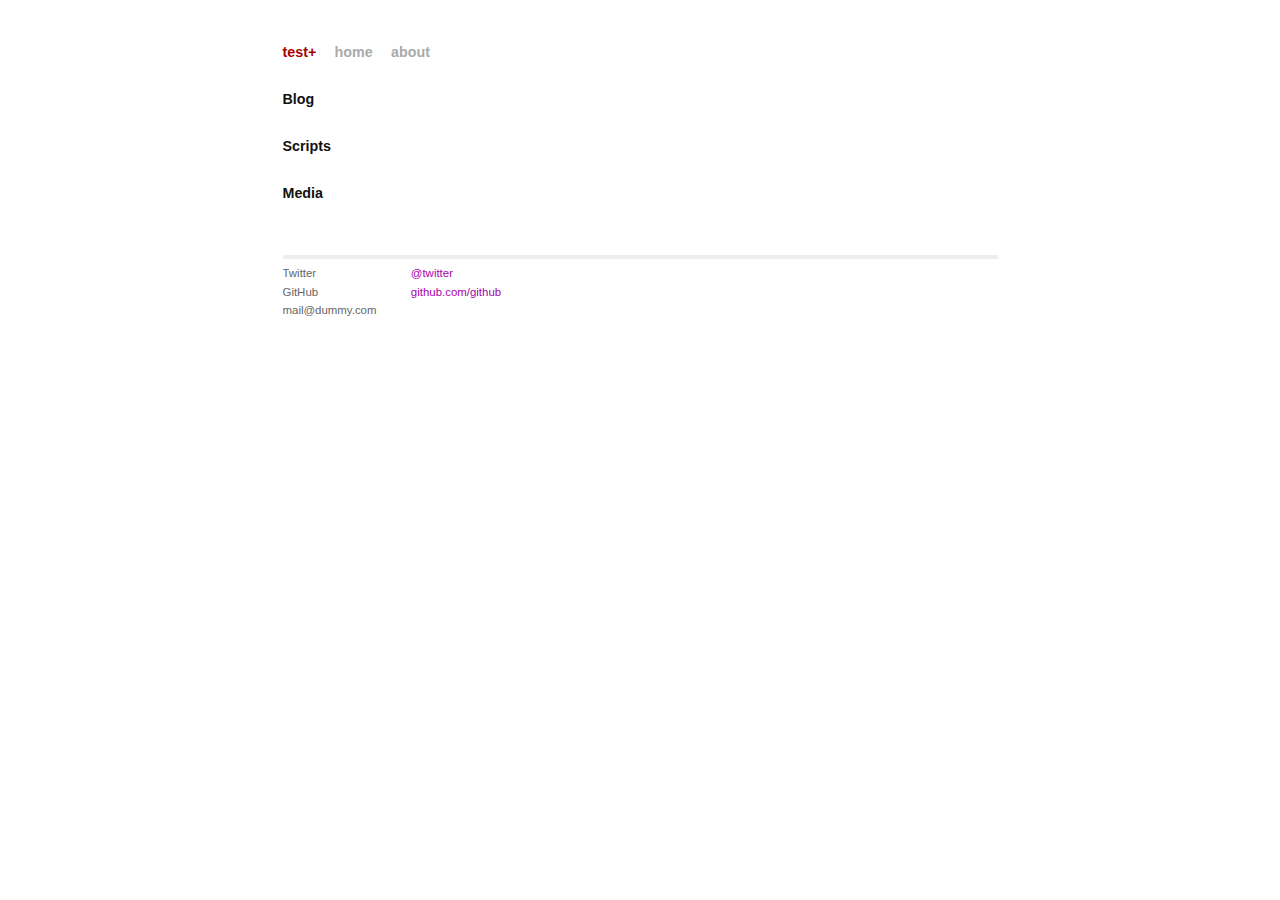
<file: blog/test/export/index.html>
<!DOCTYPE html>
<html>

  <head>
  <meta charset="utf-8">
  <meta http-equiv="X-UA-Compatible" content="IE=edge">
  <meta name="viewport" content="width=device-width, initial-scale=1">

  <title>test blog</title>
  <meta name="description" content="test descritpion">

  <link rel="stylesheet" type="text/css" href="css/main.css">
  <link rel="stylesheet" type="text/css" href="css/override.css">
</head>

<body>

<div class="site">
  <div class="header">
    <h1 class="title">
      <a href="/">test+</a>
    </h1> 

    <a class="extra" href="/">home</a>
    <a class="extra" href="/about">about</a>
  </div>
  
<div id="home">
  <div class="wrapper">
    <div class="home">

  <h1>Blog</h1>

  <ul class="posts">
    
      <!-- POST EXAMPLE
      <li>
        <span>10 Oct 2014</span>
         » 
          <a href="your-link.html">Title goes here</a>
      </li>
      -->

  </ul>

  

  <h1>Scripts</h1>

  <ul class="posts">
    
    <!-- SCRIPT EXAMPLE
    <li><span>29 Dec 2013</span> » <a href="your-link.py">Title of the script</a></li>
    -->

  </ul>

  <h1>Media</h1>
  <ul class="posts">

    <!-- LINKS / OTHER
    <li><span>14 Jan 2014</span> » <a href="external-link.com">Title / Website</a></li>  
    -->

  </ul>

</div>

      </div>

    </div>

    <div class="footer">
  <div class="contact">
    <p>
      Twitter
      <br>
      GitHub
      <br>
      mail@dummy.com
    </p>
  </div>

  <div class="contact">
    <p>
      <a href="https://twitter.com/twiiter">@twitter</a>
    <br>
      <a href="https://github.com/github">github.com/github</a>
    <br>
    </p>
  </div>
</div>
</file>
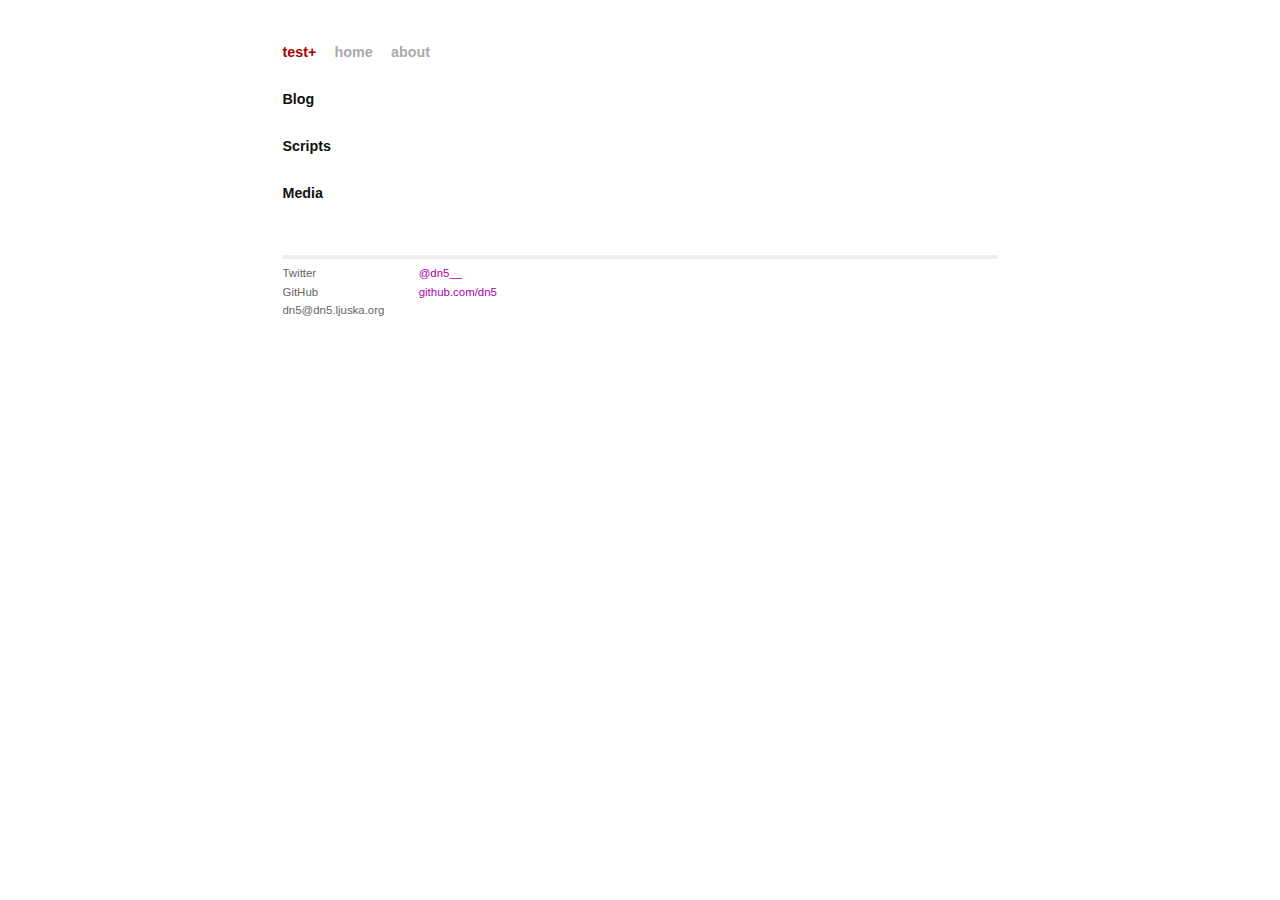
<file: blog/test/style/index.html>
<!DOCTYPE html>
<html>

  <head>
  <meta charset="utf-8">
  <meta http-equiv="X-UA-Compatible" content="IE=edge">
  <meta name="viewport" content="width=device-width, initial-scale=1">

  <title>test blog</title>
  <meta name="description" content="test descritpion">

  <link rel="stylesheet" href="css/main.css">
  <link rel="stylesheet" href="css/override.css">
</head>

<body>

<div class="site">
  <div class="header">
    <h1 class="title">
      <a href="/">test+</a>
    </h1> 

    <a class="extra" href="/">home</a>
    <a class="extra" href="/about">about</a>
  </div>
  
<div id="home">
  <div class="wrapper">
    <div class="home">

  <h1>Blog</h1>

  <ul class="posts">
    
      <!-- POST EXAMPLE
      <li>
        <span>10 Oct 2014</span>
         » 
          <a href="your-link.html">Title goes here</a>
      </li>
      -->

  </ul>

  

  <h1>Scripts</h1>

  <ul class="posts">
    
    <!-- SCRIPT EXAMPLE
    <li><span>29 Dec 2013</span> » <a href="your-link.py">Title of the script</a></li>
    -->

  </ul>

  <h1>Media</h1>
  <ul class="posts">

    <!-- LINKS / OTHER
    <li><span>14 Jan 2014</span> » <a href="external-link.com">Title / Website</a></li>  
    -->

  </ul>

</div>

      </div>

    </div>

    <div class="footer">
  <div class="contact">
    <p>
      Twitter
      <br>
      GitHub
      <br>
      dn5@dn5.ljuska.org
    </p>
  </div>

  <div class="contact">
    <p>
      <a href="https://twitter.com/dn5__">@dn5__</a>
    <br>
      <a href="https://github.com/dn5">github.com/dn5</a>
    <br>
    </p>
  </div>
</div>
</file>
<file: blog/test/export/css/override.css>
body {
    background-color: #FFF;
    font: small Helvetica, Arial, clean, sans-serif;
    text-align: center;
  }

  html {
    height: 100%;
  }

  * {
    margin: 0;
    padding: 0;
    max-width: 100%;
    max-height: 100%;
  }

  .site {
    font-size: 110%;
    text-align: justify;
    width: 50em;
    margin: 3em auto 2em;
    line-height: 1.3em;
  }

  .title {
    display: inline-block;
    margin-bottom: 2em;
  }

  .title a {
    color: #A00;
  }

  .header a.extra {
    color: #AAA;
    margin-left: 1em;
  }

  .header a {
    font-weight: bold;
    text-decoration: none;
  }

  h1 {
    margin: 0px;
    font-size: 100%;
  }

  .wrapper {
    padding: 0px;
    margin: 0px;
  }

  .posts {
    list-style-type: none;
    margin: 0;
    margin-bottom: 2em;
  }

  .posts li {
    line-height: 1.75em;
  }

  .posts span {
    color: #AAA;
    font-family: Monaco, "Courier New", monospace;
    font-size: 80%;
  }

  .posts span:hover {
    color: white;
    background-color: black;
  }

  a {
    color: #A0A;
  }

  .footer {
    font-size: 80%;
    color: #666;
    border-top: 4px solid #EEE;
    margin-top: 2em;
    overflow: hidden;
  }

  .footer .contact {
    float: left;
    margin-right: 3em;
  }

  p {
    margin: 0.5em 0px;
  }

  h3 {
    margin-bottom: 0;
    font-size: 100% !important;
  }

  .date {
    color: rgb(176, 167, 167);
    font-size: 10px;
  }

  code, pre {
    font-size: 11px !important;
  }

  .post-content h2 {
    padding: 0.4em 30px 0.4em 0px;
    margin: 0px 0px 1em;
    border-bottom: 1px solid #E3F5F7;
    color: #11333E;
    background: transparent url("right1s.png") no-repeat scroll right center;
    font-size: 100%;
  }

  img {
    display: block;
    width: auto;
    margin: auto;
  }

  iframe {
    width: 800px;
    height: 640px;
    display: block;
    margin: auto;
  }
</file>
<file: blog/test/style/css/override.css>
body {
    background-color: #FFF;
    font: small Helvetica, Arial, clean, sans-serif;
    text-align: center;
  }

  html {
    height: 100%;
  }

  * {
    margin: 0;
    padding: 0;
    max-width: 100%;
    max-height: 100%;
  }

  .site {
    font-size: 110%;
    text-align: justify;
    width: 50em;
    margin: 3em auto 2em;
    line-height: 1.3em;
  }

  .title {
    display: inline-block;
    margin-bottom: 2em;
  }

  .title a {
    color: #A00;
  }

  .header a.extra {
    color: #AAA;
    margin-left: 1em;
  }

  .header a {
    font-weight: bold;
    text-decoration: none;
  }

  h1 {
    margin: 0px;
    font-size: 100%;
  }

  .wrapper {
    padding: 0px;
    margin: 0px;
  }

  .posts {
    list-style-type: none;
    margin: 0;
    margin-bottom: 2em;
  }

  .posts li {
    line-height: 1.75em;
  }

  .posts span {
    color: #AAA;
    font-family: Monaco, "Courier New", monospace;
    font-size: 80%;
  }

  .posts span:hover {
    color: white;
    background-color: black;
  }

  a {
    color: #A0A;
  }

  .footer {
    font-size: 80%;
    color: #666;
    border-top: 4px solid #EEE;
    margin-top: 2em;
    overflow: hidden;
  }

  .footer .contact {
    float: left;
    margin-right: 3em;
  }

  p {
    margin: 0.5em 0px;
  }

  h3 {
    margin-bottom: 0;
    font-size: 100% !important;
  }

  .date {
    color: rgb(176, 167, 167);
    font-size: 10px;
  }

  code, pre {
    font-size: 11px !important;
  }

  .post-content h2 {
    padding: 0.4em 30px 0.4em 0px;
    margin: 0px 0px 1em;
    border-bottom: 1px solid #E3F5F7;
    color: #11333E;
    background: transparent url("right1s.png") no-repeat scroll right center;
    font-size: 100%;
  }

  img {
    display: block;
    width: auto;
    margin: auto;
  }

  iframe {
    width: 800px;
    height: 640px;
    display: block;
    margin: auto;
  }
</file>
<file: blog/test/export/css/main.css>
/**
 * Reset some basic elements
 */
body, h1, h2, h3, h4, h5, h6,
p, blockquote, pre, hr,
dl, dd, ol, ul, figure {
  margin: 0;
  padding: 0; }

/**
 * Basic styling
 */
body {
  font: 400 16px/1.5 "Helvetica Neue", Helvetica, Arial, sans-serif;
  color: #111;
  background-color: #fdfdfd;
  -webkit-text-size-adjust: 100%;
  -webkit-font-feature-settings: "kern" 1;
  -moz-font-feature-settings: "kern" 1;
  -o-font-feature-settings: "kern" 1;
  font-feature-settings: "kern" 1;
  font-kerning: normal; }

/**
 * Set `margin-bottom` to maintain vertical rhythm
 */
h1, h2, h3, h4, h5, h6,
p, blockquote, pre,
ul, ol, dl, figure,
.highlight {
  margin-bottom: 15px; }

/**
 * Images
 */
img {
  max-width: 100%;
  vertical-align: middle; }

/**
 * Figures
 */
figure > img {
  display: block; }

figcaption {
  font-size: 14px; }

/**
 * Lists
 */
ul, ol {
  margin-left: 30px; }

li > ul,
li > ol {
  margin-bottom: 0; }

/**
 * Headings
 */
h1, h2, h3, h4, h5, h6 {
  /* font-weight: $base-font-weight; */ }

/**
 * Links
 */
a {
  color: #2a7ae2;
  text-decoration: none; }
  a:visited {
    color: #1756a9; }
  a:hover {
    color: #111;
    text-decoration: underline; }

/**
 * Blockquotes
 */
blockquote {
  color: #828282;
  border-left: 4px solid #e8e8e8;
  padding-left: 15px;
  font-size: 18px;
  letter-spacing: -1px;
  font-style: italic; }
  blockquote > :last-child {
    margin-bottom: 0; }

/**
 * Code formatting
 */
pre,
code {
  font-size: 15px;
  border: 1px solid #e8e8e8;
  border-radius: 3px;
  background-color: #eef; }

code {
  padding: 1px 5px; }

pre {
  padding: 8px 12px;
  overflow-x: auto; }
  pre > code {
    border: 0;
    padding-right: 0;
    padding-left: 0; }

/**
 * Wrapper
 */
.wrapper {
  max-width: -webkit-calc(800px - (30px * 2));
  max-width: calc(800px - (30px * 2));
  margin-right: auto;
  margin-left: auto;
  padding-right: 30px;
  padding-left: 30px; }
  @media screen and (max-width: 800px) {
    .wrapper {
      max-width: -webkit-calc(800px - (30px));
      max-width: calc(800px - (30px));
      padding-right: 15px;
      padding-left: 15px; } }

/**
 * Clearfix
 */
.wrapper:after, .footer-col-wrapper:after {
  content: "";
  display: table;
  clear: both; }

/**
 * Icons
 */
.icon > svg {
  display: inline-block;
  width: 16px;
  height: 16px;
  vertical-align: middle; }
  .icon > svg path {
    fill: #828282; }

/**
 * Site header
 */
.site-header {
  border-top: 5px solid #424242;
  border-bottom: 1px solid #e8e8e8;
  min-height: 56px;
  position: relative; }

.site-title {
  font-size: 26px;
  font-weight: 300;
  line-height: 56px;
  letter-spacing: -1px;
  margin-bottom: 0;
  float: left; }
  .site-title, .site-title:visited {
    color: #424242; }

.site-nav {
  float: right;
  line-height: 56px; }
  .site-nav .menu-icon {
    display: none; }
  .site-nav .page-link {
    color: #111;
    line-height: 1.5; }
    .site-nav .page-link:not(:last-child) {
      margin-right: 20px; }
  @media screen and (max-width: 600px) {
    .site-nav {
      position: absolute;
      top: 9px;
      right: 15px;
      background-color: #fdfdfd;
      border: 1px solid #e8e8e8;
      border-radius: 5px;
      text-align: right; }
      .site-nav .menu-icon {
        display: block;
        float: right;
        width: 36px;
        height: 26px;
        line-height: 0;
        padding-top: 10px;
        text-align: center; }
        .site-nav .menu-icon > svg {
          width: 18px;
          height: 15px; }
          .site-nav .menu-icon > svg path {
            fill: #424242; }
      .site-nav .trigger {
        clear: both;
        display: none; }
      .site-nav:hover .trigger {
        display: block;
        padding-bottom: 5px; }
      .site-nav .page-link {
        display: block;
        padding: 5px 10px;
        margin-left: 20px; }
        .site-nav .page-link:not(:last-child) {
          margin-right: 0; } }

/**
 * Site footer
 */
.site-footer {
  border-top: 1px solid #e8e8e8;
  padding: 30px 0; }

.footer-heading {
  font-size: 18px;
  margin-bottom: 15px; }

.contact-list,
.social-media-list {
  list-style: none;
  margin-left: 0; }

.footer-col-wrapper {
  font-size: 15px;
  color: #828282;
  margin-left: -15px; }

.footer-col {
  float: left;
  margin-bottom: 15px;
  padding-left: 15px; }

.footer-col-1 {
  width: -webkit-calc(35% - (30px / 2));
  width: calc(35% - (30px / 2)); }

.footer-col-2 {
  width: -webkit-calc(20% - (30px / 2));
  width: calc(20% - (30px / 2)); }

.footer-col-3 {
  width: -webkit-calc(45% - (30px / 2));
  width: calc(45% - (30px / 2)); }

@media screen and (max-width: 800px) {
  .footer-col-1,
  .footer-col-2 {
    width: -webkit-calc(50% - (30px / 2));
    width: calc(50% - (30px / 2)); }

  .footer-col-3 {
    width: -webkit-calc(100% - (30px / 2));
    width: calc(100% - (30px / 2)); } }
@media screen and (max-width: 600px) {
  .footer-col {
    float: none;
    width: -webkit-calc(100% - (30px / 2));
    width: calc(100% - (30px / 2)); } }
/**
 * Page content
 */
.page-content {
  padding: 30px 0; }

.page-heading {
  font-size: 20px; }

.post-list {
  margin-left: 0;
  list-style: none; }
  .post-list > li {
    margin-bottom: 30px; }

.post-meta {
  font-size: 14px;
  color: #828282; }

.post-link {
  display: block;
  font-size: 24px; }

/**
 * Posts
 */
.post-header {
  margin-bottom: 30px; }

.post-title {
  font-size: 42px;
  letter-spacing: -1px;
  line-height: 1; }
  @media screen and (max-width: 800px) {
    .post-title {
      font-size: 36px; } }

.post-content {
  margin-bottom: 30px; }
  .post-content h2 {
    font-size: 32px; }
    @media screen and (max-width: 800px) {
      .post-content h2 {
        font-size: 28px; } }
  .post-content h3 {
    font-size: 26px; }
    @media screen and (max-width: 800px) {
      .post-content h3 {
        font-size: 22px; } }
  .post-content h4 {
    font-size: 20px; }
    @media screen and (max-width: 800px) {
      .post-content h4 {
        font-size: 18px; } }

/**
 * Syntax highlighting styles
 */
.highlight {
  background: #fff; }
  .highlighter-rouge .highlight {
    background: #eef; }
  .highlight .c {
    color: #998;
    font-style: italic; }
  .highlight .err {
    color: #a61717;
    background-color: #e3d2d2; }
  .highlight .k {
    font-weight: bold; }
  .highlight .o {
    font-weight: bold; }
  .highlight .cm {
    color: #998;
    font-style: italic; }
  .highlight .cp {
    color: #999;
    font-weight: bold; }
  .highlight .c1 {
    color: #998;
    font-style: italic; }
  .highlight .cs {
    color: #999;
    font-weight: bold;
    font-style: italic; }
  .highlight .gd {
    color: #000;
    background-color: #fdd; }
  .highlight .gd .x {
    color: #000;
    background-color: #faa; }
  .highlight .ge {
    font-style: italic; }
  .highlight .gr {
    color: #a00; }
  .highlight .gh {
    color: #999; }
  .highlight .gi {
    color: #000;
    background-color: #dfd; }
  .highlight .gi .x {
    color: #000;
    background-color: #afa; }
  .highlight .go {
    color: #888; }
  .highlight .gp {
    color: #555; }
  .highlight .gs {
    font-weight: bold; }
  .highlight .gu {
    color: #aaa; }
  .highlight .gt {
    color: #a00; }
  .highlight .kc {
    font-weight: bold; }
  .highlight .kd {
    font-weight: bold; }
  .highlight .kp {
    font-weight: bold; }
  .highlight .kr {
    font-weight: bold; }
  .highlight .kt {
    color: #458;
    font-weight: bold; }
  .highlight .m {
    color: #099; }
  .highlight .s {
    color: #d14; }
  .highlight .na {
    color: #008080; }
  .highlight .nb {
    color: #0086B3; }
  .highlight .nc {
    color: #458;
    font-weight: bold; }
  .highlight .no {
    color: #008080; }
  .highlight .ni {
    color: #800080; }
  .highlight .ne {
    color: #900;
    font-weight: bold; }
  .highlight .nf {
    color: #900;
    font-weight: bold; }
  .highlight .nn {
    color: #555; }
  .highlight .nt {
    color: #000080; }
  .highlight .nv {
    color: #008080; }
  .highlight .ow {
    font-weight: bold; }
  .highlight .w {
    color: #bbb; }
  .highlight .mf {
    color: #099; }
  .highlight .mh {
    color: #099; }
  .highlight .mi {
    color: #099; }
  .highlight .mo {
    color: #099; }
  .highlight .sb {
    color: #d14; }
  .highlight .sc {
    color: #d14; }
  .highlight .sd {
    color: #d14; }
  .highlight .s2 {
    color: #d14; }
  .highlight .se {
    color: #d14; }
  .highlight .sh {
    color: #d14; }
  .highlight .si {
    color: #d14; }
  .highlight .sx {
    color: #d14; }
  .highlight .sr {
    color: #009926; }
  .highlight .s1 {
    color: #d14; }
  .highlight .ss {
    color: #990073; }
  .highlight .bp {
    color: #999; }
  .highlight .vc {
    color: #008080; }
  .highlight .vg {
    color: #008080; }
  .highlight .vi {
    color: #008080; }
  .highlight .il {
    color: #099; }
</file>
<file: blog/test/style/css/main.css>
/**
 * Reset some basic elements
 */
body, h1, h2, h3, h4, h5, h6,
p, blockquote, pre, hr,
dl, dd, ol, ul, figure {
  margin: 0;
  padding: 0; }

/**
 * Basic styling
 */
body {
  font: 400 16px/1.5 "Helvetica Neue", Helvetica, Arial, sans-serif;
  color: #111;
  background-color: #fdfdfd;
  -webkit-text-size-adjust: 100%;
  -webkit-font-feature-settings: "kern" 1;
  -moz-font-feature-settings: "kern" 1;
  -o-font-feature-settings: "kern" 1;
  font-feature-settings: "kern" 1;
  font-kerning: normal; }

/**
 * Set `margin-bottom` to maintain vertical rhythm
 */
h1, h2, h3, h4, h5, h6,
p, blockquote, pre,
ul, ol, dl, figure,
.highlight {
  margin-bottom: 15px; }

/**
 * Images
 */
img {
  max-width: 100%;
  vertical-align: middle; }

/**
 * Figures
 */
figure > img {
  display: block; }

figcaption {
  font-size: 14px; }

/**
 * Lists
 */
ul, ol {
  margin-left: 30px; }

li > ul,
li > ol {
  margin-bottom: 0; }

/**
 * Headings
 */
h1, h2, h3, h4, h5, h6 {
  /* font-weight: $base-font-weight; */ }

/**
 * Links
 */
a {
  color: #2a7ae2;
  text-decoration: none; }
  a:visited {
    color: #1756a9; }
  a:hover {
    color: #111;
    text-decoration: underline; }

/**
 * Blockquotes
 */
blockquote {
  color: #828282;
  border-left: 4px solid #e8e8e8;
  padding-left: 15px;
  font-size: 18px;
  letter-spacing: -1px;
  font-style: italic; }
  blockquote > :last-child {
    margin-bottom: 0; }

/**
 * Code formatting
 */
pre,
code {
  font-size: 15px;
  border: 1px solid #e8e8e8;
  border-radius: 3px;
  background-color: #eef; }

code {
  padding: 1px 5px; }

pre {
  padding: 8px 12px;
  overflow-x: auto; }
  pre > code {
    border: 0;
    padding-right: 0;
    padding-left: 0; }

/**
 * Wrapper
 */
.wrapper {
  max-width: -webkit-calc(800px - (30px * 2));
  max-width: calc(800px - (30px * 2));
  margin-right: auto;
  margin-left: auto;
  padding-right: 30px;
  padding-left: 30px; }
  @media screen and (max-width: 800px) {
    .wrapper {
      max-width: -webkit-calc(800px - (30px));
      max-width: calc(800px - (30px));
      padding-right: 15px;
      padding-left: 15px; } }

/**
 * Clearfix
 */
.wrapper:after, .footer-col-wrapper:after {
  content: "";
  display: table;
  clear: both; }

/**
 * Icons
 */
.icon > svg {
  display: inline-block;
  width: 16px;
  height: 16px;
  vertical-align: middle; }
  .icon > svg path {
    fill: #828282; }

/**
 * Site header
 */
.site-header {
  border-top: 5px solid #424242;
  border-bottom: 1px solid #e8e8e8;
  min-height: 56px;
  position: relative; }

.site-title {
  font-size: 26px;
  font-weight: 300;
  line-height: 56px;
  letter-spacing: -1px;
  margin-bottom: 0;
  float: left; }
  .site-title, .site-title:visited {
    color: #424242; }

.site-nav {
  float: right;
  line-height: 56px; }
  .site-nav .menu-icon {
    display: none; }
  .site-nav .page-link {
    color: #111;
    line-height: 1.5; }
    .site-nav .page-link:not(:last-child) {
      margin-right: 20px; }
  @media screen and (max-width: 600px) {
    .site-nav {
      position: absolute;
      top: 9px;
      right: 15px;
      background-color: #fdfdfd;
      border: 1px solid #e8e8e8;
      border-radius: 5px;
      text-align: right; }
      .site-nav .menu-icon {
        display: block;
        float: right;
        width: 36px;
        height: 26px;
        line-height: 0;
        padding-top: 10px;
        text-align: center; }
        .site-nav .menu-icon > svg {
          width: 18px;
          height: 15px; }
          .site-nav .menu-icon > svg path {
            fill: #424242; }
      .site-nav .trigger {
        clear: both;
        display: none; }
      .site-nav:hover .trigger {
        display: block;
        padding-bottom: 5px; }
      .site-nav .page-link {
        display: block;
        padding: 5px 10px;
        margin-left: 20px; }
        .site-nav .page-link:not(:last-child) {
          margin-right: 0; } }

/**
 * Site footer
 */
.site-footer {
  border-top: 1px solid #e8e8e8;
  padding: 30px 0; }

.footer-heading {
  font-size: 18px;
  margin-bottom: 15px; }

.contact-list,
.social-media-list {
  list-style: none;
  margin-left: 0; }

.footer-col-wrapper {
  font-size: 15px;
  color: #828282;
  margin-left: -15px; }

.footer-col {
  float: left;
  margin-bottom: 15px;
  padding-left: 15px; }

.footer-col-1 {
  width: -webkit-calc(35% - (30px / 2));
  width: calc(35% - (30px / 2)); }

.footer-col-2 {
  width: -webkit-calc(20% - (30px / 2));
  width: calc(20% - (30px / 2)); }

.footer-col-3 {
  width: -webkit-calc(45% - (30px / 2));
  width: calc(45% - (30px / 2)); }

@media screen and (max-width: 800px) {
  .footer-col-1,
  .footer-col-2 {
    width: -webkit-calc(50% - (30px / 2));
    width: calc(50% - (30px / 2)); }

  .footer-col-3 {
    width: -webkit-calc(100% - (30px / 2));
    width: calc(100% - (30px / 2)); } }
@media screen and (max-width: 600px) {
  .footer-col {
    float: none;
    width: -webkit-calc(100% - (30px / 2));
    width: calc(100% - (30px / 2)); } }
/**
 * Page content
 */
.page-content {
  padding: 30px 0; }

.page-heading {
  font-size: 20px; }

.post-list {
  margin-left: 0;
  list-style: none; }
  .post-list > li {
    margin-bottom: 30px; }

.post-meta {
  font-size: 14px;
  color: #828282; }

.post-link {
  display: block;
  font-size: 24px; }

/**
 * Posts
 */
.post-header {
  margin-bottom: 30px; }

.post-title {
  font-size: 42px;
  letter-spacing: -1px;
  line-height: 1; }
  @media screen and (max-width: 800px) {
    .post-title {
      font-size: 36px; } }

.post-content {
  margin-bottom: 30px; }
  .post-content h2 {
    font-size: 32px; }
    @media screen and (max-width: 800px) {
      .post-content h2 {
        font-size: 28px; } }
  .post-content h3 {
    font-size: 26px; }
    @media screen and (max-width: 800px) {
      .post-content h3 {
        font-size: 22px; } }
  .post-content h4 {
    font-size: 20px; }
    @media screen and (max-width: 800px) {
      .post-content h4 {
        font-size: 18px; } }

/**
 * Syntax highlighting styles
 */
.highlight {
  background: #fff; }
  .highlighter-rouge .highlight {
    background: #eef; }
  .highlight .c {
    color: #998;
    font-style: italic; }
  .highlight .err {
    color: #a61717;
    background-color: #e3d2d2; }
  .highlight .k {
    font-weight: bold; }
  .highlight .o {
    font-weight: bold; }
  .highlight .cm {
    color: #998;
    font-style: italic; }
  .highlight .cp {
    color: #999;
    font-weight: bold; }
  .highlight .c1 {
    color: #998;
    font-style: italic; }
  .highlight .cs {
    color: #999;
    font-weight: bold;
    font-style: italic; }
  .highlight .gd {
    color: #000;
    background-color: #fdd; }
  .highlight .gd .x {
    color: #000;
    background-color: #faa; }
  .highlight .ge {
    font-style: italic; }
  .highlight .gr {
    color: #a00; }
  .highlight .gh {
    color: #999; }
  .highlight .gi {
    color: #000;
    background-color: #dfd; }
  .highlight .gi .x {
    color: #000;
    background-color: #afa; }
  .highlight .go {
    color: #888; }
  .highlight .gp {
    color: #555; }
  .highlight .gs {
    font-weight: bold; }
  .highlight .gu {
    color: #aaa; }
  .highlight .gt {
    color: #a00; }
  .highlight .kc {
    font-weight: bold; }
  .highlight .kd {
    font-weight: bold; }
  .highlight .kp {
    font-weight: bold; }
  .highlight .kr {
    font-weight: bold; }
  .highlight .kt {
    color: #458;
    font-weight: bold; }
  .highlight .m {
    color: #099; }
  .highlight .s {
    color: #d14; }
  .highlight .na {
    color: #008080; }
  .highlight .nb {
    color: #0086B3; }
  .highlight .nc {
    color: #458;
    font-weight: bold; }
  .highlight .no {
    color: #008080; }
  .highlight .ni {
    color: #800080; }
  .highlight .ne {
    color: #900;
    font-weight: bold; }
  .highlight .nf {
    color: #900;
    font-weight: bold; }
  .highlight .nn {
    color: #555; }
  .highlight .nt {
    color: #000080; }
  .highlight .nv {
    color: #008080; }
  .highlight .ow {
    font-weight: bold; }
  .highlight .w {
    color: #bbb; }
  .highlight .mf {
    color: #099; }
  .highlight .mh {
    color: #099; }
  .highlight .mi {
    color: #099; }
  .highlight .mo {
    color: #099; }
  .highlight .sb {
    color: #d14; }
  .highlight .sc {
    color: #d14; }
  .highlight .sd {
    color: #d14; }
  .highlight .s2 {
    color: #d14; }
  .highlight .se {
    color: #d14; }
  .highlight .sh {
    color: #d14; }
  .highlight .si {
    color: #d14; }
  .highlight .sx {
    color: #d14; }
  .highlight .sr {
    color: #009926; }
  .highlight .s1 {
    color: #d14; }
  .highlight .ss {
    color: #990073; }
  .highlight .bp {
    color: #999; }
  .highlight .vc {
    color: #008080; }
  .highlight .vg {
    color: #008080; }
  .highlight .vi {
    color: #008080; }
  .highlight .il {
    color: #099; }
</file>
